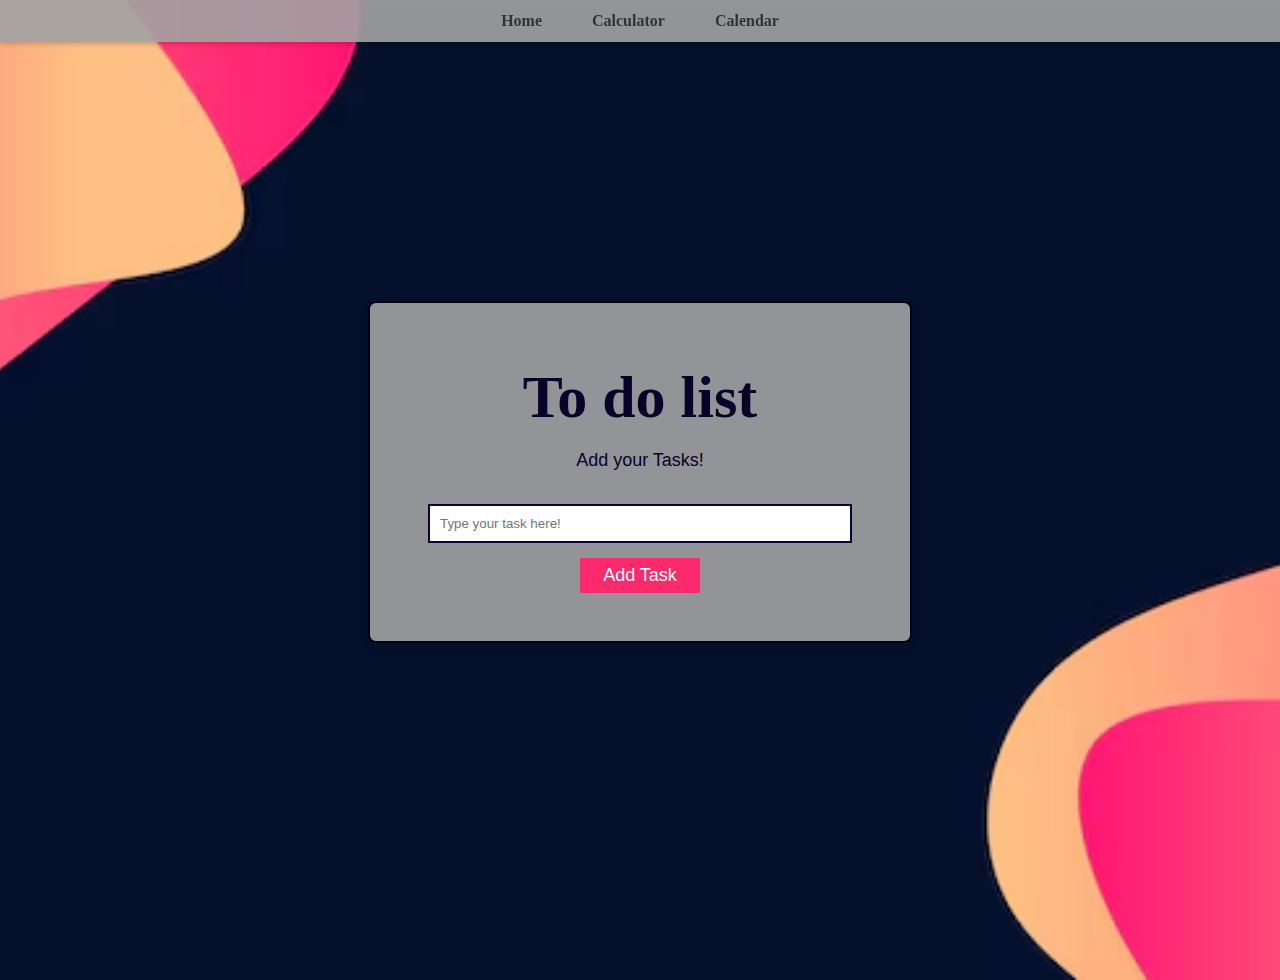
<file: index.html>
<!DOCTYPE html>
<html lang="en">
<head>
  <meta charset="UTF-8" />
  <meta name="viewport" content="width=device-width, initial-scale=1.0" />
  <link rel="stylesheet" href="style.css" />
  <title>To Do List</title>
</head>
<body class="home-page">

  <!-- MENU TOPO -->
  <nav class="top-menu">
    <ul>
      <li><a href="index.html">Home</a></li>
      <li><a href="calculator.html">Calculator</a></li>
      <li><a href="calendar.html">Calendar</a></li>
    </ul>
  </nav>

  <!-- CONTEÚDO PRINCIPAL -->
  <main class="main-content">

    <!-- FORMULÁRIO -->
    <div class="container">
      <h1>To do list</h1>
      <p>Add your Tasks!</p>

      <input
        type="text"
        id="inputTask"
        placeholder="Type your task here!"
      />

      <button onclick="addTask()">Add Task</button>

      <p id="message" class="errorMessage"></p>
    </div>

    <!-- LISTA DE TAREFAS (FORA DO CONTAINER) -->
    <ul id="taskList" class="task-list"></ul>

  </main>

  <script src="script.js"></script>
</body>
</html>
</file>
<file: style.css>
/* RESET */
html, body {
  margin: 0;
  padding: 0;
}

/* BODY */
body {
  background-image: url(Imagens/fundo.jpg);
  background-size: cover;
  background-repeat: no-repeat;
  background-position: center;
  font-family: 'Times New Roman', Times, serif;
  min-height: 100vh;
  padding-top: 80px;
}

/* MENU */
.top-menu {
  position: fixed;
  top: 0;
  left: 0;
  width: 100%;
  background-color: #a2a2a2e8;
  padding: 12px 0;
  box-shadow: 0 2px 5px rgba(0,0,0,0.2);
  z-index: 1000;
}

.top-menu ul {
  list-style: none;
  display: flex;
  justify-content: center;
  margin: 0;
  padding: 0;
}

.top-menu li {
  margin: 0 10px;
}

.top-menu a {
  text-decoration: none;
  color: #333;
  font-weight: bold;
  padding: 8px 15px;
  border-radius: 5px;
}

.top-menu a:hover {
  background-color: #ff8fb1;
  color: white;
}

/* CONTEÚDO */
.main-content {
  display: flex;
  flex-direction: column;
  align-items: center;
}

/* CONTAINER (FORMULÁRIO) */
.home-page .container {
  background-color: #a2a2a2e8;
  padding: 20px;
  border-radius: 8px;
  box-shadow: 0 4px 8px rgba(0,0,0,0.1);
  border: 2px solid #03000f;
  width: 90%;
  max-width: 500px;
  text-align: center;

  display: flex;
  flex-direction: column;
  align-items: center;
}

/* TEXTOS */
.home-page h1 {
  color: rgb(9, 1, 42);
  font-size: 60px;
  margin-bottom: 0;
}

.home-page p {
  color: rgb(9, 1, 42);
  font-size: 18px;
  font-family: Arial, Helvetica, sans-serif;
}

/* INPUT */
.home-page input {
  padding: 10px;
  width: 100%;
  max-width: 400px;
  margin: 15px 0;
  border: 2px solid #0e0234;
}

/* BOTÃO */
.home-page button {
  background-color: rgb(250, 42, 108);
  color: white;
  font-size: 18px;
  min-width: 120px;
  height: 35px;
  border: none;
  cursor: pointer;
}

.home-page button:hover {
  opacity: 0.9;
}

/* MENSAGEM */
.errorMessage {
  margin-top: 10px;
}

/* LISTA DE TAREFAS */
.task-list {
  list-style: none;
  padding: 0;
  margin-top: 20px;
  width: 90%;
  max-width: 500px;
}

.task-list li {
  background-color: white;
  padding: 12px;
  margin-bottom: 10px;
  border-radius: 6px;
  box-shadow: 0 2px 4px rgba(0,0,0,0.15);
  color: #331F19;
}

.main-content {
  display: flex;
  flex-direction: column;
  align-items: center;     /* centraliza horizontal */
  justify-content: center; /* centraliza vertical */
  min-height: calc(100vh - 80px); /* desconta o menu */
}

.calculator-page h1 {
    color: #f4f4f4;
    font-size: 50px;
}

.calculator-page input {
    color: #f4f4f4;
}

.calculator {
  background-color: #2c2c3e;
  padding: 20px;
  border-radius: 10px;
  width: 280px;
}

#display {
  width: 100%;
  height: 50px;
  font-size: 24px;
  text-align: right;
  margin-bottom: 15px;
  padding-right: 10px;
  border: none;
  border-radius: 5px;
}

.calculator-page .buttons {
  display: grid;
  grid-template-columns: repeat(4, 1fr);
  gap: 10px;
}

.calculator-page button {
  height: 50px;
  font-size: 18px;
  border: none;
  border-radius: 5px;
  cursor: pointer;
}

.calculator-page button:hover {
  opacity: 0.85;
}

.calculator-page #display {
  width: 100%;
  height: 50px;
  font-size: 24px;
  text-align: right;
  margin-bottom: 15px;
  padding-right: 10px;
  border: none;
  border-radius: 5px;
}

.equals {
  background-color: #ff4d6d;
  color: white;
}

.zero {
  grid-column: span 2;
}
</file>
